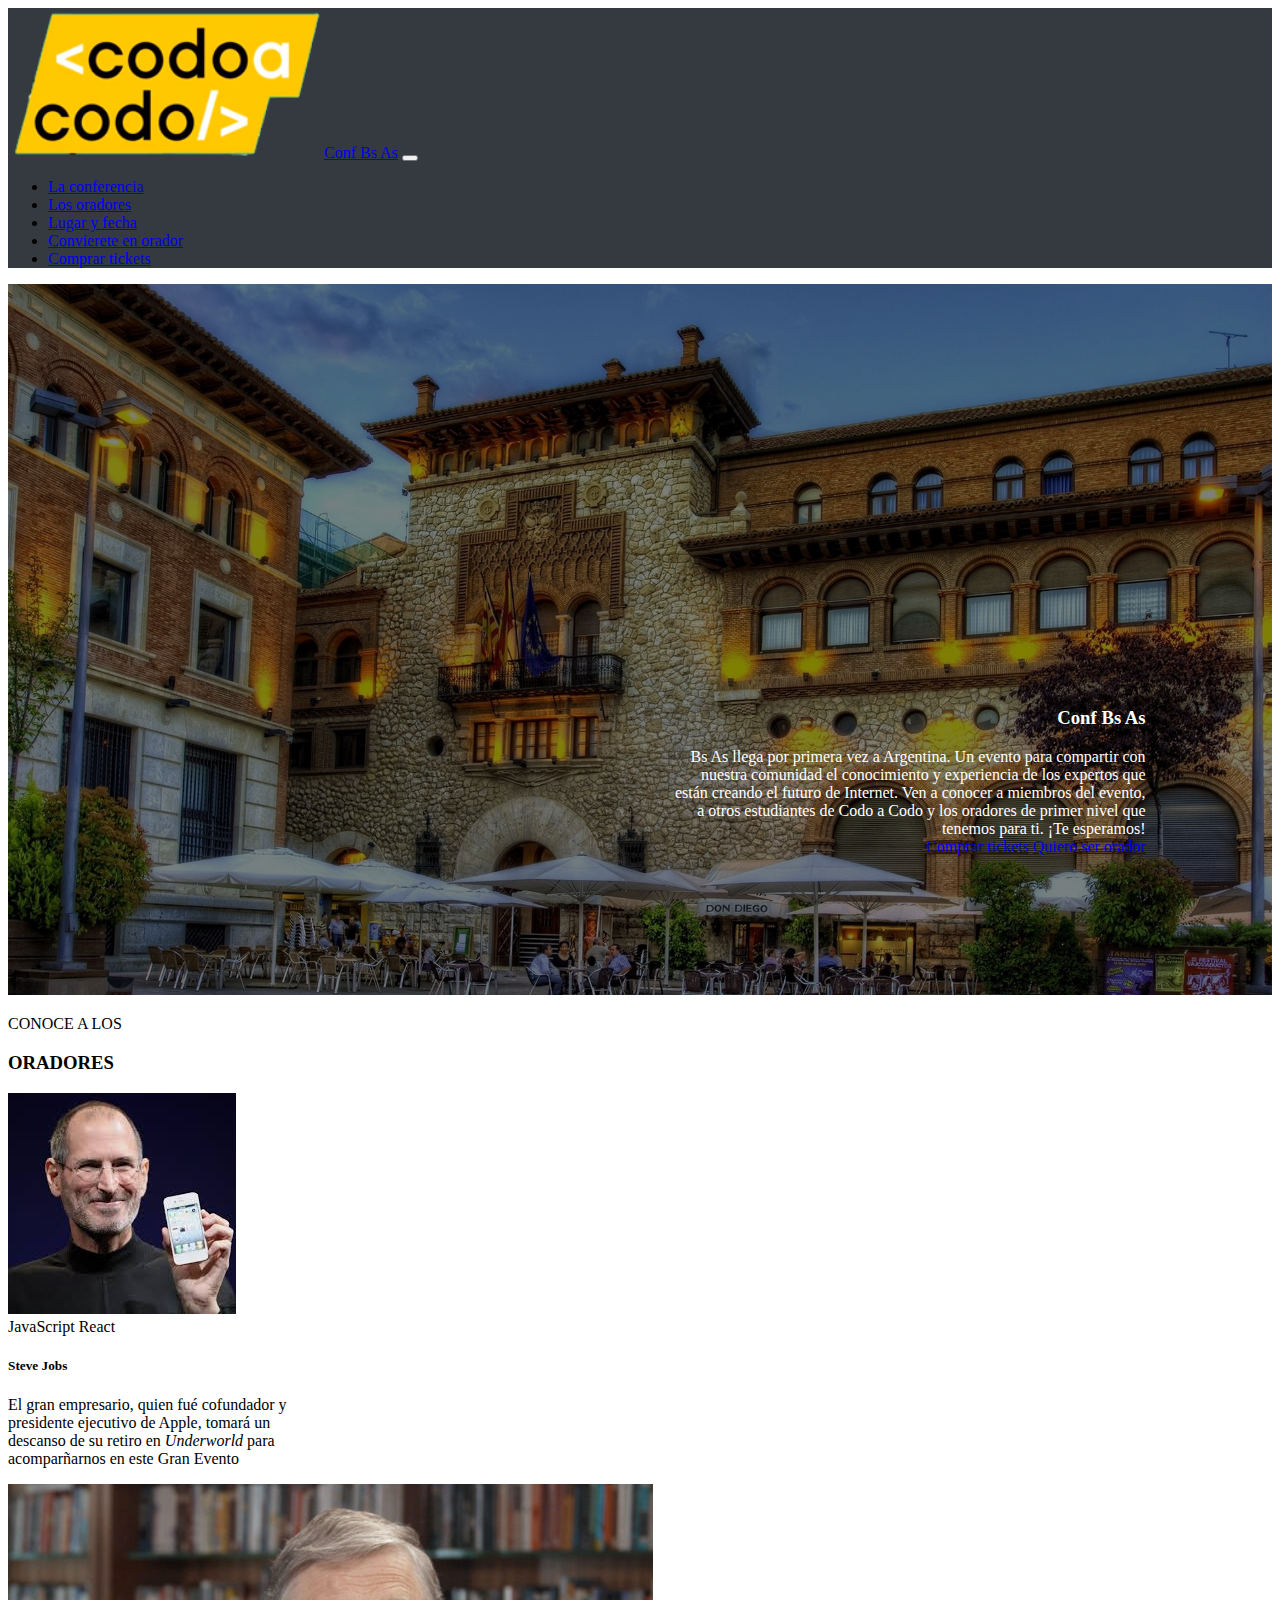
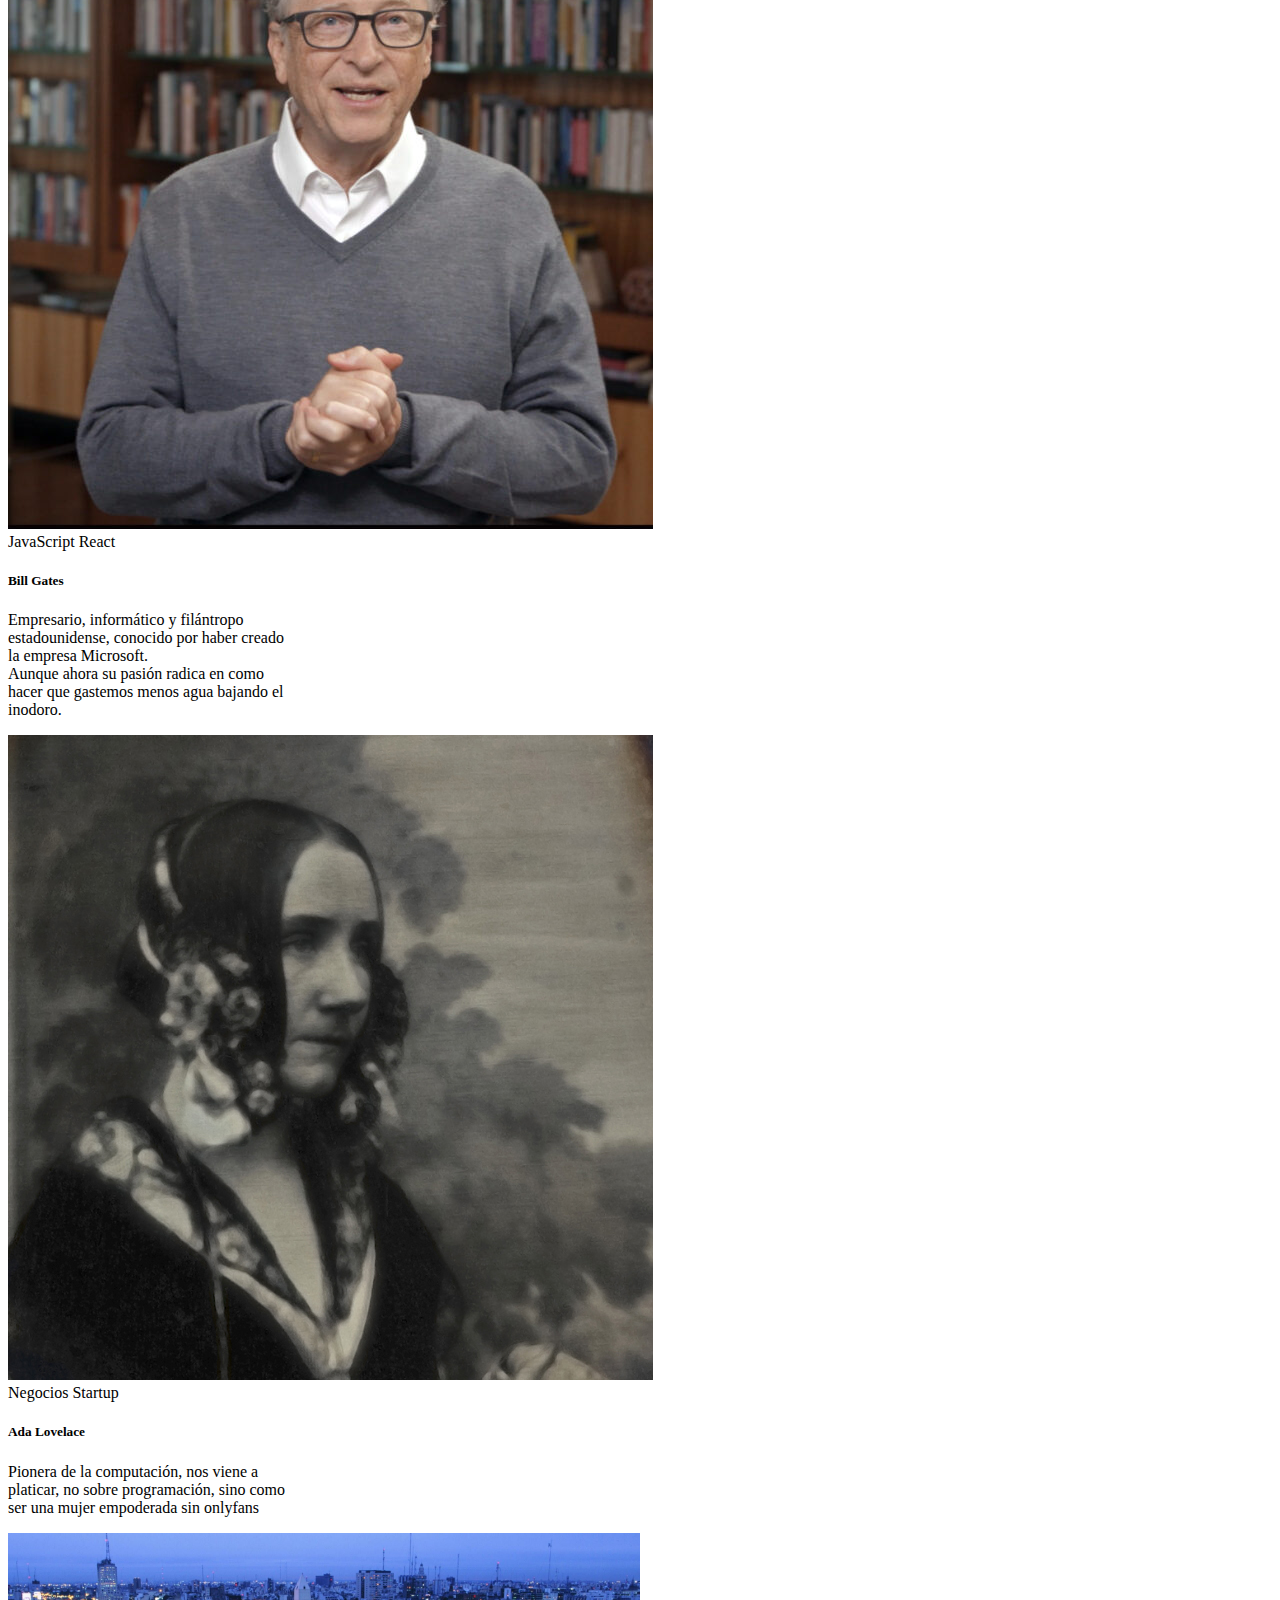
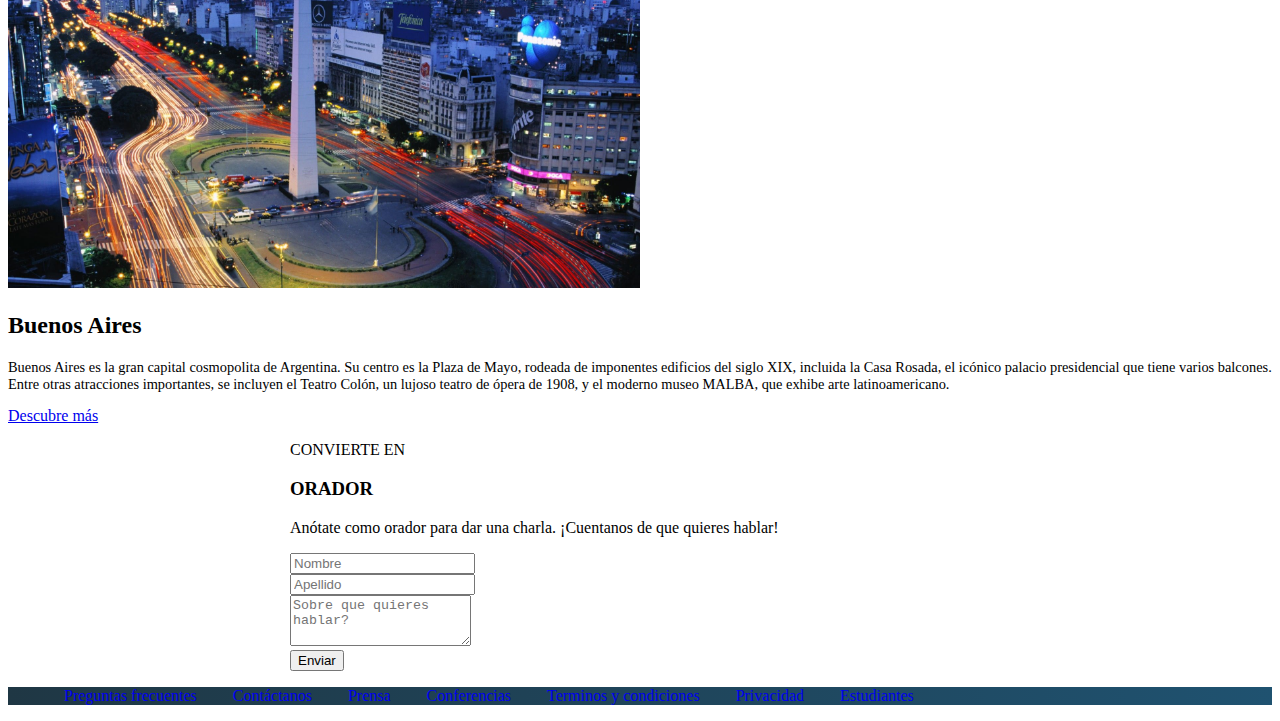
<file: index.html>
<!doctype html>
<html lang="en">
  <head>
    <meta charset="utf-8">
    <meta name="viewport" content="width=device-width, initial-scale=1">
    <title>Conf. Bs As</title>
    <link href="https://cdn.jsdelivr.net/npm/bootstrap@5.2.1/dist/css/bootstrap.min.css" rel="stylesheet" integrity="sha384-iYQeCzEYFbKjA/T2uDLTpkwGzCiq6soy8tYaI1GyVh/UjpbCx/TYkiZhlZB6+fzT" crossorigin="anonymous">
    <link rel="stylesheet" href="./style.css">
  </head>
  <body>
    <header>
      <nav class="navbar navbar-expand-lg navbar-dark bg-dark">
        <div class="container-fluid">
          <a class="navbar-brand" href="#"><img src="./img/codoacodo.png" alt="codo a codo" width="25%">Conf Bs As</a>
          <button class="navbar-toggler" type="button" data-bs-toggle="collapse" data-bs-target="#navbarNavDropdown" aria-controls="navbarNavDropdown" aria-expanded="false" aria-label="Toggle navigation">
            <span class="navbar-toggler-icon"></span>
          </button>
          <div class="collapse navbar-collapse" id="navbarNavDropdown">
            <ul class="navbar-nav">
              <li class="nav-item">
                <a class="nav-link active" aria-current="page" href="#">La conferencia</a>
              </li>
              <li class="nav-item">
                <a class="nav-link" href="#">Los oradores</a>
              </li>
              <li class="nav-item">
                <a class="nav-link" href="#">Lugar y fecha</a>
              </li>
              <li class="nav-item">
                <a class="nav-link" href="#">Convierete en orador</a>
              </li>
              <li class="nav-item">
                <a class="nav-link text-success" href="./tickets.html">Comprar tickets</a>
              </li>
            </ul>
          </div>
        </div>
      </nav>
    </header>
    <main>
      <section>
          <img src="./img/ba2.jpg" alt="" id="img-section_1">
          <div id="call-to-action">
              <h3>Conf Bs As</h3>
              <label>Bs As llega por primera vez a Argentina. Un evento para compartir con nuestra comunidad el conocimiento y experiencia de los expertos que están creando el futuro de Internet. Ven a conocer a miembros del evento, a otros estudiantes de Codo a Codo y los oradores de primer nivel que tenemos para ti. ¡Te esperamos!</label>
              <div class="d-flex flex-row-reverse">
                  <a href="./tickets.html" class="btn btn-success">Comprar tickets</a>
                  <a href="#" class="btn btn-outline-light me-2">Quiero ser orador</a>
              </div>
          </div>
      </section>
      <section class=" my-3">
        <div class="text-center my-3">
          <p class="m-0">CONOCE A LOS</p>
          <h3>ORADORES</h3>
        </div>
        <div class="d-flex justify-content-center">
          <div class="card mx-2" style="width: 18rem;">
            <img src="./img/steve.jpg" class="card-img-top" alt="...">
            <div class="card-body">
              <span class="badge text-bg-warning">JavaScript</span>
              <span class="badge text-bg-primary">React</span>
              <h5 class="card-title mt-2">Steve Jobs</h5>
              <p class="card-text">
                El gran empresario, quien fué cofundador y presidente ejecutivo de Apple, tomará un descanso de su retiro en <em>Underworld</em> para acomparñarnos en este Gran Evento
              </p>
            </div>
          </div>
          <div class="card mx-2" style="width: 18rem;">
            <img src="./img/bill.jpg" class="card-img-top" alt="...">
            <div class="card-body">
              <span class="badge text-bg-warning">JavaScript</span>
              <span class="badge text-bg-primary">React</span>
              <h5 class="card-title mt-2">Bill Gates</h5>
              <p class="card-text">Empresario, informático y filántropo estadounidense, conocido por haber creado la empresa Microsoft. <br>Aunque ahora su pasión radica en como hacer que gastemos menos agua bajando el inodoro.</p>
            </div>
          </div>
          <div class="card mx-2" style="width: 18rem;">
            <img src="./img/ada.jpg" class="card-img-top" alt="...">
            <div class="card-body">
              <span class="badge text-bg-secondary">Negocios</span>
              <span class="badge text-bg-danger">Startup</span>
              <h5 class="card-title mt-2">Ada Lovelace</h5>
              <p class="card-text">
                Pionera de la computación, nos viene a platicar, no sobre programación, sino como ser una mujer empoderada sin onlyfans
              </p>
            </div>
          </div>
        </div>
      </section>
      <section>
      <div class="d-flex">
        <img src="./img/ba3.jpg" alt="Buenos Aires" width="50%">
        <div class="text-bg-dark">
          <h2 class="ms-4 mt-4">Buenos Aires</h2>
          <p class="ms-4 me-2" style="font-size: 0.9rem;">Buenos Aires es la gran capital cosmopolita de Argentina. Su centro es la Plaza de Mayo, rodeada de imponentes edificios del siglo XIX, incluida la Casa Rosada, el icónico palacio presidencial que tiene varios balcones. Entre otras atracciones importantes, se incluyen el Teatro Colón, un lujoso teatro de ópera de 1908, y el moderno museo MALBA, que exhibe arte latinoamericano.</p>
          <a href="#" class="btn btn-outline-light ms-4">Descubre más</a>
        </div>
      </div>
      </section>
      <section style="max-width:700px; margin: auto">
        <div class="text-center my-3">
          <p class="m-0">CONVIERTE EN</p>
          <h3>ORADOR</h3>
          <p class="m-0">Anótate como orador para dar una charla. ¡Cuentanos de que quieres hablar!</p>
        </div>
        <form class="form-contact">
          <div class="row g-3">
            <div class="col">
              <input type="text" class="form-control" placeholder="Nombre" aria-label="Nombre">
            </div>
            <div class="col">
              <input type="text" class="form-control" placeholder="Apellido" aria-label="Apellido">
            </div>
          </div>
          <div class="row mt-3">
            <div class="col-12">
              <textarea class="form-control" id="discurso" rows="3" placeholder="Sobre que quieres hablar?"></textarea>
            </div>
            <div class="col-12">
              <button type="submit" class="btn btn-success mt-3 w-100">Enviar</button>
            </div>
          </div>
        </form> 
      </section>
    </main>
    <footer class="d-flex justify-content-center pt-3 mt-3">
      <ul>
        <li><a href="#" class="link-light">Preguntas frecuentes</a></li>
        <li><a href="#" class="link-light">Contáctanos</a></li>
        <li><a href="#" class="link-light">Prensa</a></li>
        <li><a href="#" class="link-light">Conferencias</a></li>
        <li><a href="#" class="link-light">Terminos y condiciones</a></li>
        <li><a href="#" class="link-light">Privacidad</a></li>
        <li><a href="#" class="link-light">Estudiantes</a></li>
      </ul>
    </footer>
    <script src="https://cdn.jsdelivr.net/npm/bootstrap@5.2.1/dist/js/bootstrap.bundle.min.js" integrity="sha384-u1OknCvxWvY5kfmNBILK2hRnQC3Pr17a+RTT6rIHI7NnikvbZlHgTPOOmMi466C8" crossorigin="anonymous"></script>
    <script src="./code.js"></script>
  </body>
</html>
</file>
<file: style.css>
nav{
    background-color: #343a40;
}
.navbar-collapse {
    flex-grow: 0
}

section {
    position: relative;
}
#img-section_1{
    position: relative;
    width: 100%;
    filter: brightness(0.5);
    
}
#call-to-action {
    color: white;
    position: absolute;
    right: 10%;
    bottom: 20%;
    text-align: right;
    max-width: 30rem;
}
.etiqueta {
    padding: 0 0.5rem 0.2rem;
    font-weight: 600;
    font-size: 0.9rem;
}
.descuento{
    font-weight: bold;
}

.text-condicion{
    font-size: .9rem;
    color: gray;
}
footer {
    background-image: linear-gradient(to right, #1f3744 , #1f5270);
    color: white;
}

footer ul li{
    list-style: none;
    display: inline;
    margin: 2rem 1rem;
}
footer ul li a{
    text-decoration: none;
}
.container-descuento{
    max-width: 620px;
    min-height: calc(100vh - 185px);
    margin: 2rem auto;
    display: flex;
    flex-direction: column;
    align-items: center;
    justify-content: center;
}
</file>
